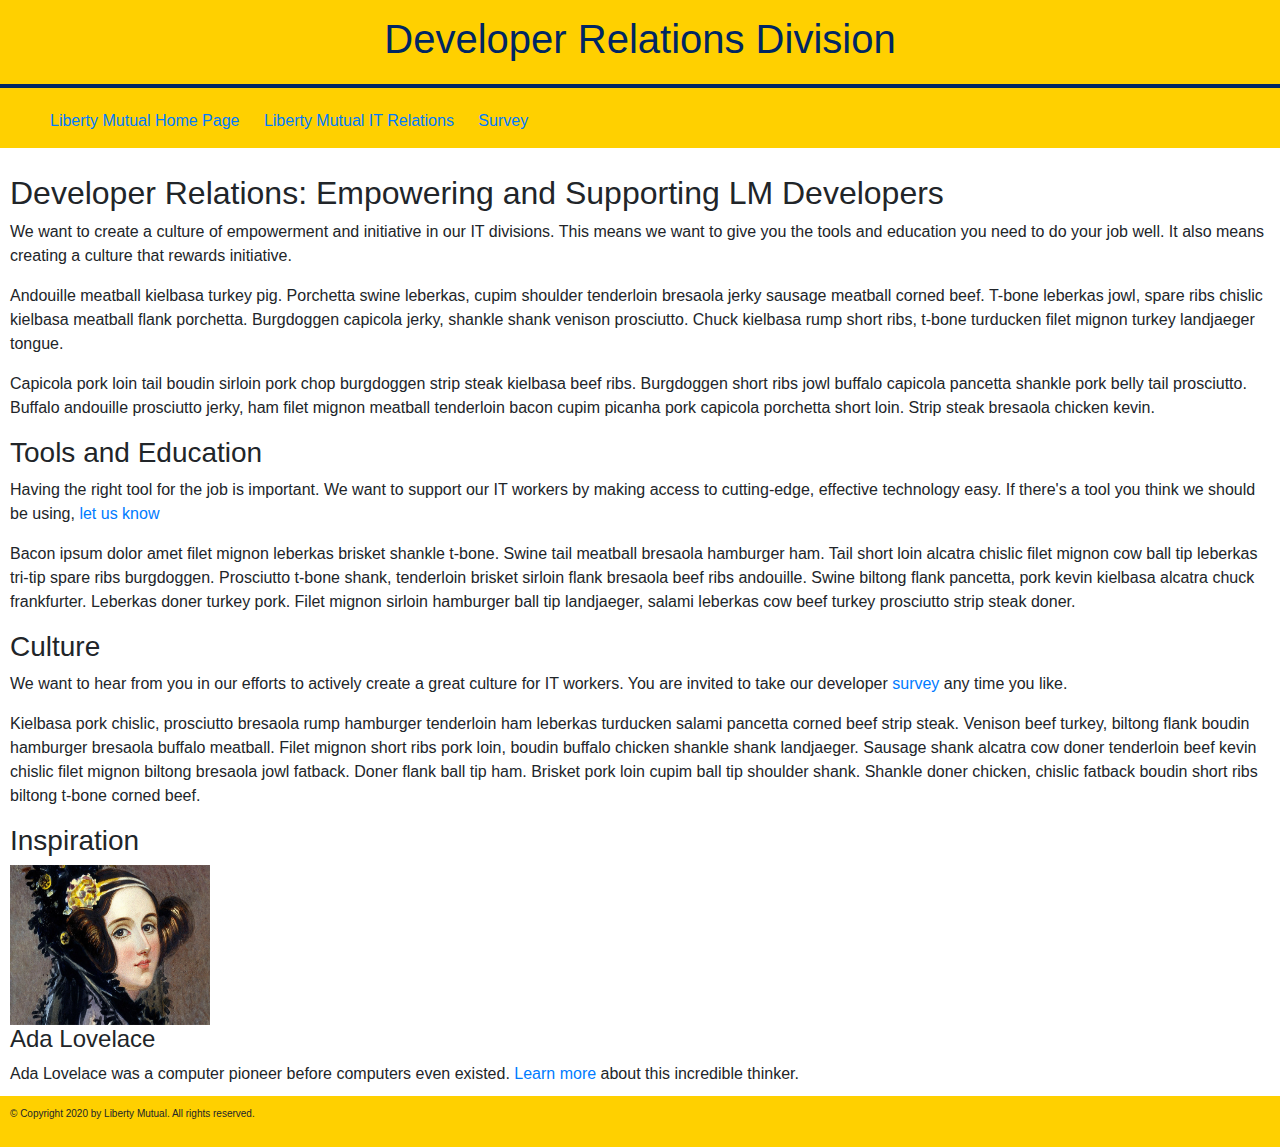
<file: index.html>
<!DOCTYPE html>
<html>
    <head>
        <meta name="Liberty Mutual IT Relations" content = "width=device-width">
        <link rel="stylesheet" href="https://stackpath.bootstrapcdn.com/bootstrap/4.3.1/css/bootstrap.min.css" integrity="sha384-ggOyR0iXCbMQv3Xipma34MD+dH/1fQ784/j6cY/iJTQUOhcWr7x9JvoRxT2MZw1T" crossorigin="anonymous">
        <link href="style.css" rel="stylesheet" type="text/css">
        <title>Developer Relations Division</title>
        <link rel="icon" href="images/favicon.png"></link>
    </head>
    <body>
        <div class="liberty-yellow">
            <h1 class="liberty-blue">Developer Relations Division</h1> 
            <hr>
            <ul class="liberty-blue" id="nav">
                <li><a href="https://www.libertymutual.com/"> Liberty Mutual Home Page </a> </li>
                <li><a href="#" >Liberty Mutual IT Relations </a></li>
                <li><a href="survey.html"> Survey</a></li>
            </ul>
        </div>
        <div class="textbody">
        <div>
            <h2>Developer Relations: Empowering and Supporting LM Developers</h2>
            <p>We want to create a culture of empowerment and initiative in our IT divisions. This means we want to give you the tools and education
                you need to do your job well. It also means creating a culture that rewards initiative.</p>
            <p>Andouille meatball kielbasa turkey pig. Porchetta swine leberkas, cupim shoulder tenderloin bresaola jerky sausage meatball corned
                beef. T-bone leberkas jowl, spare ribs chislic kielbasa meatball flank porchetta. Burgdoggen capicola jerky, shankle shank venison
                prosciutto. Chuck kielbasa rump short ribs, t-bone turducken filet mignon turkey landjaeger tongue.</p>
            <p> Capicola pork loin tail boudin sirloin pork chop burgdoggen strip steak kielbasa beef ribs. Burgdoggen short ribs jowl buffalo capicola
                pancetta shankle pork belly tail prosciutto. Buffalo andouille prosciutto jerky, ham filet mignon meatball tenderloin bacon cupim picanha
                pork capicola porchetta short loin. Strip steak bresaola chicken kevin.</p>
         </div>
         <div>
             <h3>Tools and Education</h3>
             <p>Having the right tool for the job is important. We want to support our IT workers by making access to cutting-edge, effective technology
                easy. If there's a tool you think we should be using, <a href="mailto:info@libertymutual.com">let us know</a></p>
            <p>Bacon ipsum dolor amet filet mignon leberkas brisket shankle t-bone. Swine tail meatball bresaola hamburger ham. Tail short loin
                alcatra chislic filet mignon cow ball tip leberkas tri-tip spare ribs burgdoggen. Prosciutto t-bone shank, tenderloin brisket sirloin flank
                bresaola beef ribs andouille. Swine biltong flank pancetta, pork kevin kielbasa alcatra chuck frankfurter. Leberkas doner turkey pork.
                Filet mignon sirloin hamburger ball tip landjaeger, salami leberkas cow beef turkey prosciutto strip steak doner.
                </p>
         </div>
         <div>
             <h3>Culture</h3>
             <p>We want to hear from you in our efforts to actively create a great culture for IT workers. You are invited to take our developer <a href="survey.html">survey</a> any
                time you like.
            </p>
            <p>Kielbasa pork chislic, prosciutto bresaola rump hamburger tenderloin ham leberkas turducken salami pancetta corned beef strip steak.
                Venison beef turkey, biltong flank boudin hamburger bresaola buffalo meatball. Filet mignon short ribs pork loin, boudin buffalo chicken
                shankle shank landjaeger. Sausage shank alcatra cow doner tenderloin beef kevin chislic filet mignon biltong bresaola jowl fatback.
                Doner flank ball tip ham. Brisket pork loin cupim ball tip shoulder shank. Shankle doner chicken, chislic fatback boudin short ribs biltong
                t-bone corned beef.
            </p>
         </div>
        <div>
            <h3>Inspiration</h3>
            <a href="https://en.wikipedia.org/wiki/Ada_Lovelace/" target="_blank">
               <img src="images/ada-lovelace.png" alt="Ada Lovelace" style="width:200px;height:160px;">
            </a>
            <h4>Ada Lovelace</h4>
            Ada Lovelace was a computer pioneer before computers even existed. <a href="https://en.wikipedia.org/wiki/Ada_Lovelace/" target="_blank">Learn more</a> about this incredible thinker.
        </div>
        </div>
    </body>
    <footer>
        <p>&copy Copyright 2020 by Liberty Mutual. All rights reserved.</p>
    </footer>
</html>
</file>
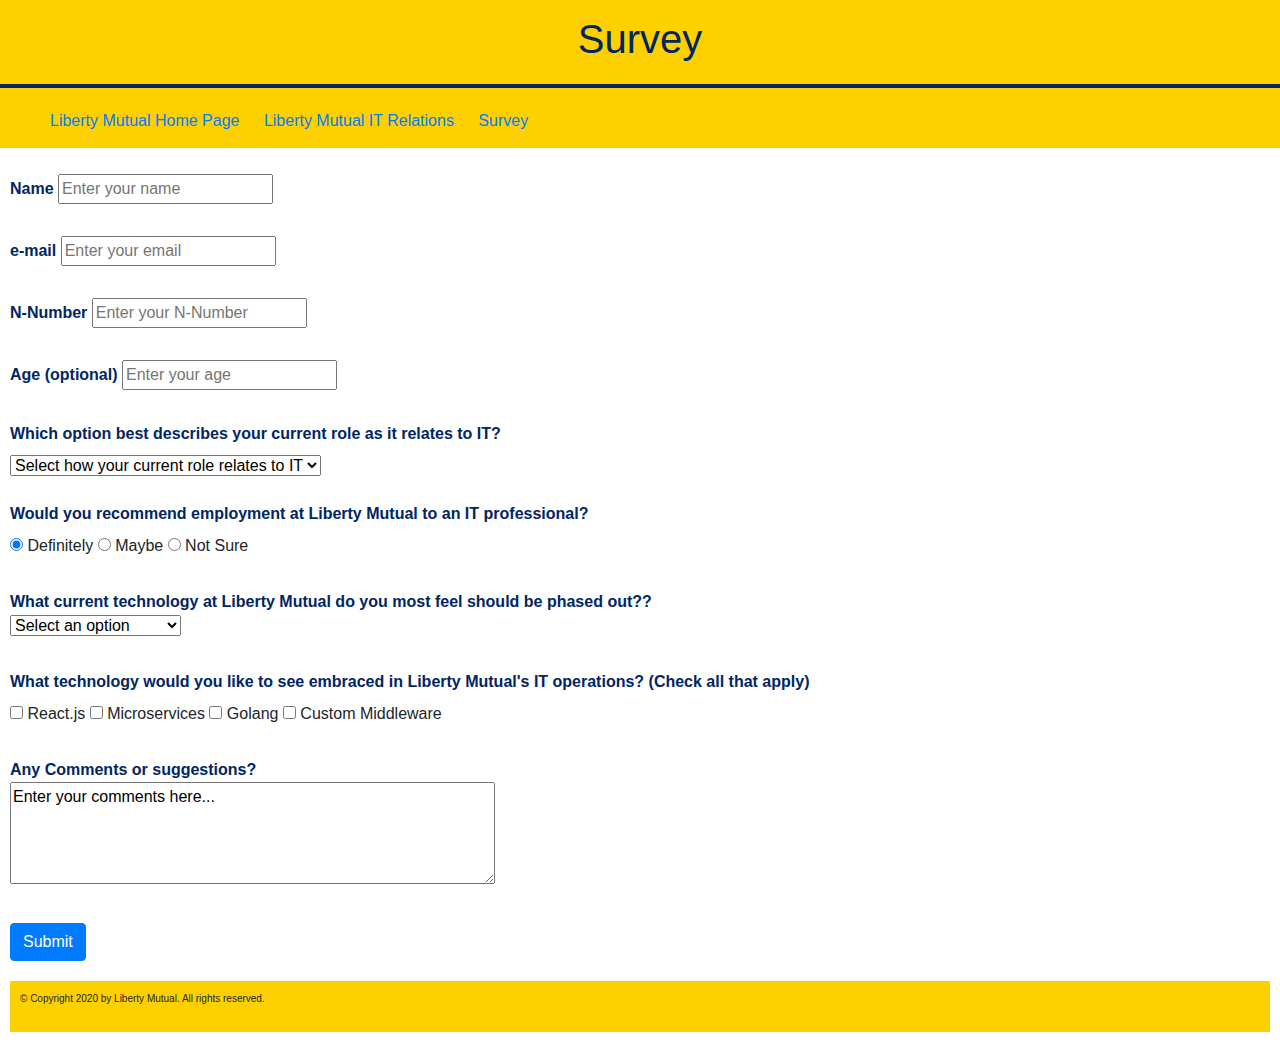
<file: survey.html>
<!DOCTYPE html>
<html>

<head>
    <meta name="Liberty Mutual IT Relations Survey" content="width=device-width">
    <link rel="stylesheet" href="https://stackpath.bootstrapcdn.com/bootstrap/4.3.1/css/bootstrap.min.css"
        integrity="sha384-ggOyR0iXCbMQv3Xipma34MD+dH/1fQ784/j6cY/iJTQUOhcWr7x9JvoRxT2MZw1T" crossorigin="anonymous">
    <link href="style.css" rel="stylesheet" type="text/css">
    <title>Developer Relations Division Survey</title>
    <link rel="icon" href="images/favicon.png">
    </link>
</head>

<body>
    <div class="liberty-yellow">
        <h1 class="liberty-blue">Survey</h1>
        <hr>
        <ul>
            <li><a href="https://www.libertymutual.com/">Liberty Mutual Home Page</a> </li>
            <li><a href="index.html">Liberty Mutual IT Relations</a></li>
            <li><a href="#">Survey</a></li>
        </ul>
    </div>
    <div class="textbody">
    <form>
        <div>
            <label class="bold" for="name">Name
                <input type="text" placeholder="Enter your name" required />
            </label>
        </div>
        <br>
        <div>
            <label class="bold" for="email">e-mail
                <input type="email" placeholder="Enter your email" required />
            </label>
        </div>
        <br>
        <div>
            <label class="bold" for="n-number">N-Number
                <input type="text" placeholder="Enter your N-Number" maxlength="8" required />
            </label>
        </div>
        <br>
        <div>
            <label class="bold" for="age">Age (optional)
                <input type="age" placeholder="Enter your age" min="18" max="100" />
            </label>
        </div>
        <br>
        <div>
            <label class="bold" for="current-role">Which option best describes your current role as it relates to IT?</label>
                <br>
                <select name="current-role" id="current-role">
                    <option value="">Select how your current role relates to IT</option>
                    <option value="no-IT">I don't work in IT but I want to</option>
                    <option value="yes-IT">I work in IT</option>
                    <option value="gimmeout">I work in IT but I don't want to</option>
                    <option value="mgr">I am a manager of IT personnel</option>
                    <option value="Other">Other</option>
                </select>
        </div>
        <br>
        <div>
            <label class="bold">Would you recommend employment at Liberty Mutual to an IT
                professional?</label>
                <br>
                <input type="radio" id="definitely" name="redommendation" value="Definitely" checked>
                <label for="definitely">Definitely</label>
                <input type="radio" id="maybe" name="redommendation" value="Maybe">
                <label for="maybe">Maybe</label>
                <input type="radio" id="notsure" name="redommendation" value="Not Sure">
                <label for="notsure">Not Sure</label>

        </div>
        <br>
        <div>
            <label class="bold" for="remove-tech">What current technology at Liberty Mutual do you most feel should be phased out??
                <br>
                <select name="language" id="language">
                    <option value="">Select an option</option>
                    <option value="asp">ASP.NET WebForms</option>
                    <option value="java">Java</option>
                    <option value="cobol">COBOL</option>
                    <option value="ssis">SSIS</option>
                </select>
            </label>
        </div>
        <br>
        <div>
            <label class="bold">What technology would you like to see embraced in Liberty Mutual's IT
                operations? (Check all that apply)</label>
            <br>
            <input type="checkbox" id="react" name="react" value="React.js"/>
            <label for="react">React.js</label>
            <input type="checkbox" id="micro" name="micro" value="Microservices"/>
            <label for="micro">Microservices</label>
            <input type="checkbox" id="golang" name="golang" value="Golang"/>
            <label for="react">Golang</label>
            <input type="checkbox" id="custom" name="custom" value="Custom Middleware"/>
            <label for="custom">Custom Middleware</label>
        </div>
        <br>
        <div>
            <label class="bold" for="comments">Any Comments or suggestions?
                <br>
                <textarea name="comments" rows="4" cols="50">Enter your comments here...</textarea>
            </label>
        </div>
        <br>
        <button type="submit" class="btn btn-primary">Submit</button>
    </form>
    <div class="textbody"></div>
</body>
<footer>
    <p>&copy Copyright 2020 by Liberty Mutual. All rights reserved.</p>
</footer>

</html>
</file>
<file: style.css>
.liberty-yellow {
    background-color: #ffd000;
}

.liberty-blue {
    color: #002663;
    font-family: Arial, Helvetica, sans-serif;
}

h1 {
    text-align: center;
    padding: 15px 10px 5px 10px;
}

hr{
    border: 2px solid  #002663;
}

.bold {
    font-weight: bold;
    color: #002663;
}

.textbody {
    padding: 10px;
}

li {
    display: inline-block;
    padding: 5px 10px 15px 10px;
    color: #002663;
  }

  footer {
      padding: 10px;
      font-size: 10px;
      font: #002663;
      background-color: #ffd000;
  }
</file>
